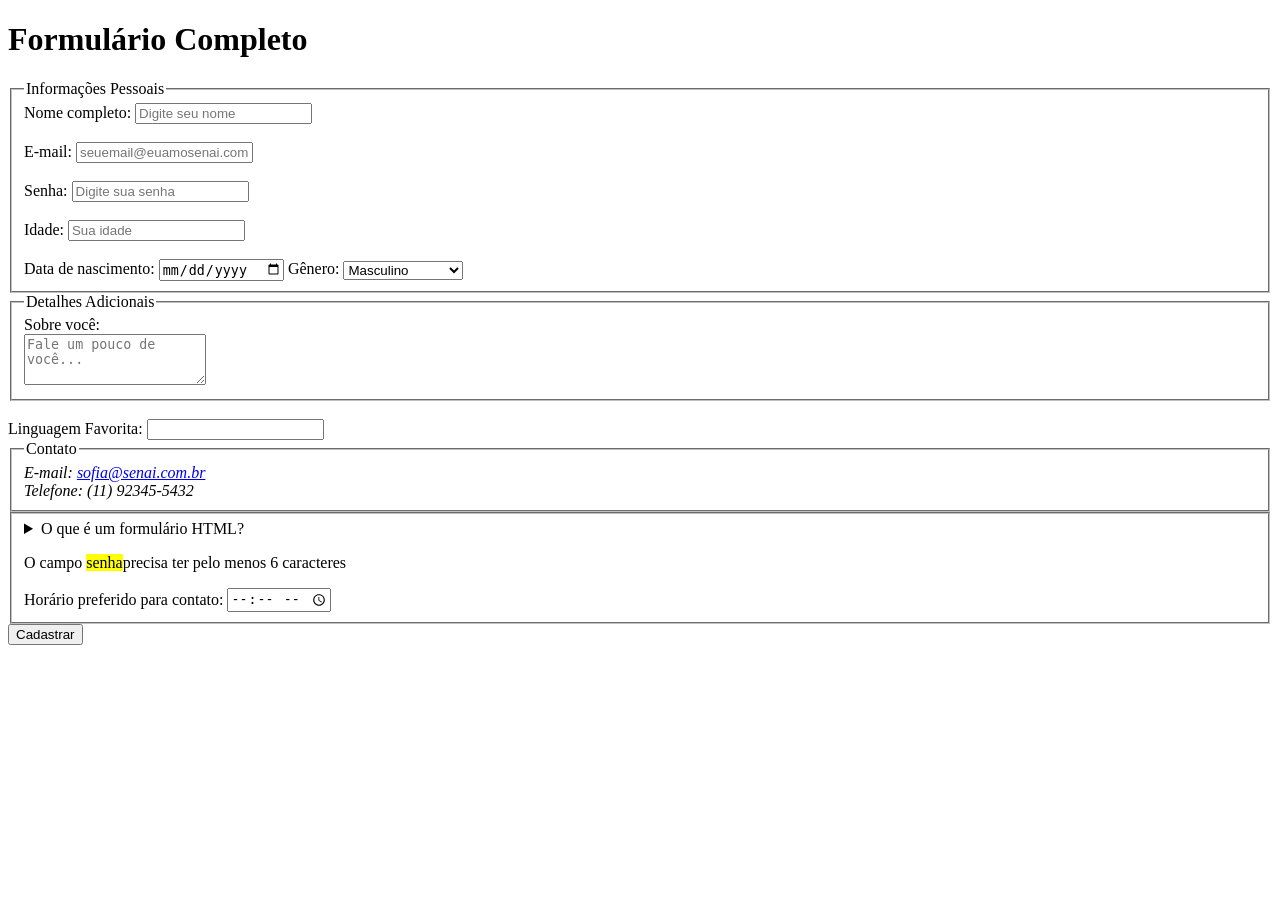
<file: index.html>
<!DOCTYPE html>
<html lang="pt-br">
<head>
    <meta charset="UTF-8">
    <meta name="viewport" content="width=device-width, initial-scale=1.0">
    <title>Document</title>
</head>
<body>
    <!-- <Form> = Define um formulário
        <input>  = Campo de entrada(Com vários tipos: text, password, email, number, etc...)
        <label>  = Associa um texto descritivo a um <input>
            <textarea> =Area de texto maior.
                <select> e <option> = Criam menus suspensos (dropdowns)
                    <button> =Botão clicável
                        <fieldset> e <legend> =Agrupam e nomeiam partes de um formulário
                            <datalist> = Lista de sugestões para <input>-->
                                <h1>Formulário Completo</h1>

  <form>
    <!-- Primeiro Bloco -->
    <fieldset>
        <legend>Informações Pessoais</legend>

        <label for="nome">Nome completo:</label>
        <input type="text" id="nome" name="nome" placeholder="Digite seu nome" required><br><br>

        <label for="email">E-mail:</label>
        <input type="email" id="email" name="email" placeholder="seuemail@euamosenai.com.br" required><br><br>

        <label for="senha">Senha:</label>
        <input type="password" id="senha" name="senha" placeholder="Digite sua senha" required><br><br>

        <label for="idade">Idade:</label>
        <input type="number" id="idade" name="idade" placeholder="Sua idade" required><br><br>

        <label for="nascimento">Data de nascimento:</label>
        <input type="date" id="nascimento" name="nascimento" required>

        <label for="genero">Gênero:</label>
        <select name="genero" id="genero">
            <option value="masculino">Masculino</option>
            <option value="feminino">Feminino</option>
            <option value="outro">Outro</option>
            <option value="prefiro_nao_dizer">Prefiro não dizer</option>
        </select>
    </fieldset>

    <!-- Segundo Bloco -->
    <fieldset>
        <legend>Detalhes Adicionais</legend>

        <label for="bio">Sobre você:</label><br>
        <textarea id="bio" name="bio" rows="3" placeholder="Fale um pouco de você..."></textarea>
    </fieldset>

    <!-- Terceiro Bloco -->
    <br>
    <label for="linguagem">Linguagem Favorita:</label>
    <input type="text" id="linguagem" name="linguagem">

        <fieldset>
        <legend>Contato</legend>
        <address>
            E-mail: <a href="mailto:sofia@senai.com.br">sofia@senai.com.br</a><br>
            Telefone: (11) 92345-5432
        </address>
    </fieldset>

    <fieldset>
        <details>
            <legend>Outras Informações</legend>
            <summary>O que é um formulário HTML?</summary>
            <P>Um formulário HTML é utilizado para coletar informações dos usuários e enviá-las para um servidor.</P>
        </details>

        <p>O campo <mark>senha</mark>precisa ter pelo menos 6 caracteres</p>
        <label for="hora-cadastro">Horário preferido para contato:</label>
        <input type="time" id="hora-cadastro" name="hora-cadastro">
    </fieldset>
    <button type="submit">Cadastrar</button>
</form>




</body>
</html>
</file>
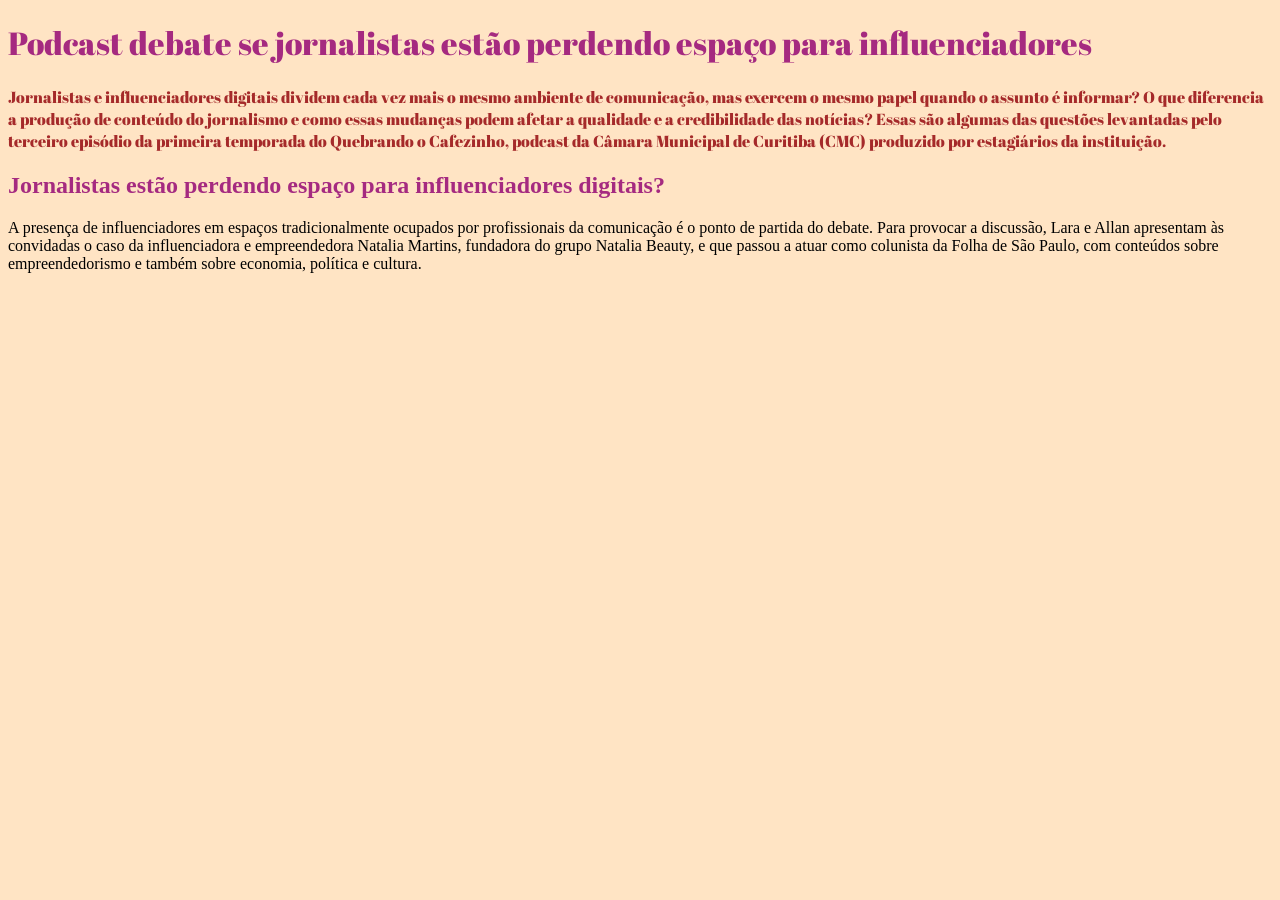
<file: aula 11/index.html>
<!DOCTYPE html>
<html lang="pt-br">
<head>
    <meta charset="UTF-8">
    <meta name="viewport" content="width=device-width, initial-scale=1.0">
    <link rel="preconnect" href="https://fonts.googleapis.com">
<link rel="preconnect" href="https://fonts.gstatic.com" crossorigin>
<link href="https://fonts.googleapis.com/css2?family=Abril+Fatface&display=swap" rel="stylesheet">
    <link rel="stylesheet" href="./style.css">
    <title>Notícia</title>
</head>
<body><h1  class="titulo">Podcast debate se jornalistas estão perdendo espaço para influenciadores</h1>
    <p id="paragrafo1">Jornalistas e influenciadores digitais dividem cada vez mais o mesmo ambiente de comunicação, mas exercem o mesmo papel quando o assunto é informar? O que diferencia a produção de conteúdo do jornalismo e como essas mudanças podem afetar a qualidade e a credibilidade das notícias? Essas são algumas das questões levantadas pelo terceiro episódio da primeira temporada do Quebrando o Cafezinho, podcast da Câmara Municipal de Curitiba (CMC) produzido por estagiários da instituição.</p>
    <h2 class="titulo">Jornalistas estão perdendo espaço para influenciadores digitais?</h2>
    <p>A presença de influenciadores em espaços tradicionalmente ocupados por profissionais da comunicação é o ponto de partida do debate. Para provocar a discussão, Lara e Allan apresentam às convidadas o caso da influenciadora e empreendedora Natalia Martins, fundadora do grupo Natalia Beauty, e que passou a atuar como colunista da Folha de São Paulo, com conteúdos sobre empreendedorismo e também sobre economia, política e cultura.</p>
</body>
</html>
</file>
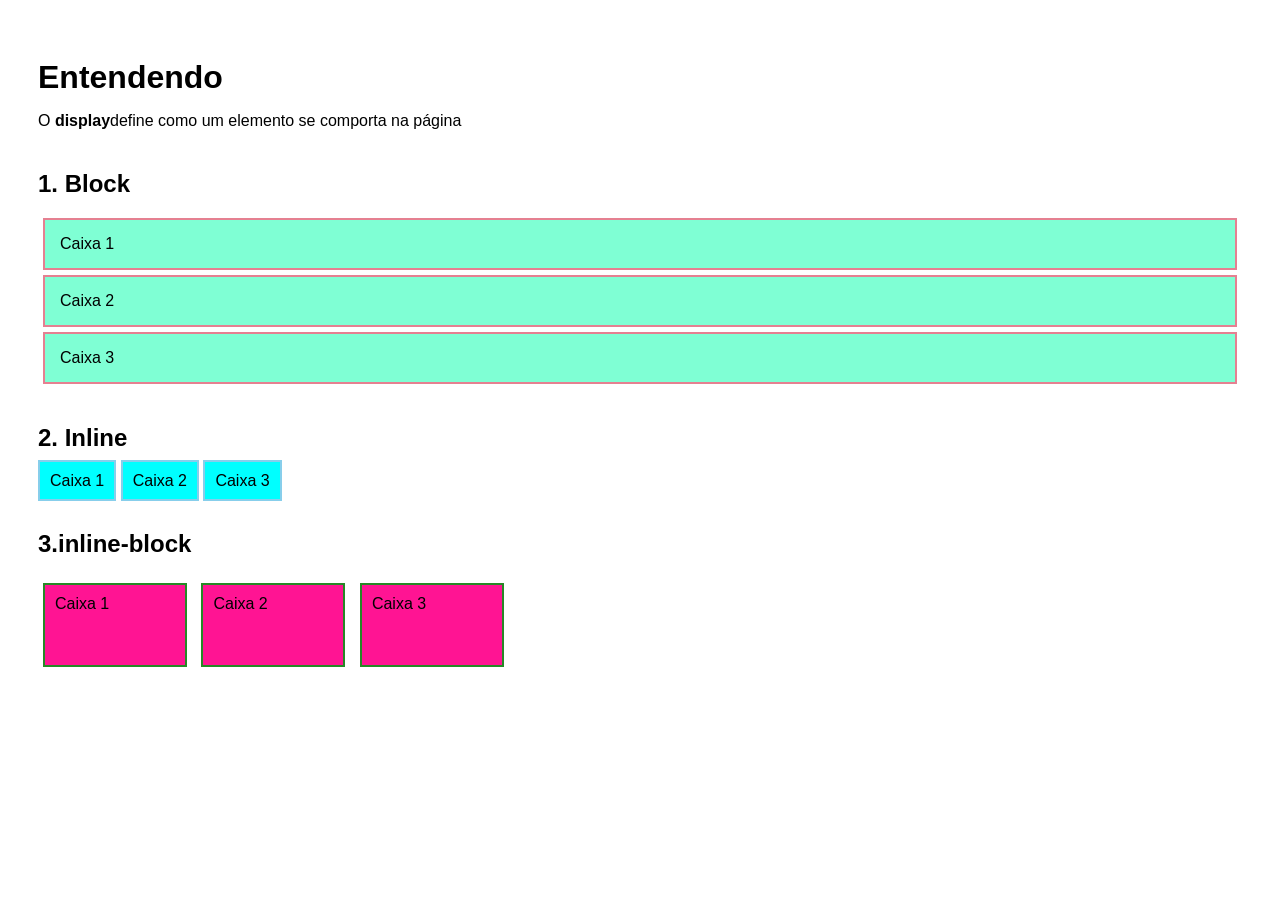
<file: aula 13/index.html>
<!DOCTYPE html>
<html lang="pt-br">
<head>
    <meta charset="UTF-8">
    <meta name="viewport" content="width=device-width, initial-scale=1.0">
    <title>aula 13</title>
    <link rel="stylesheet" href="./css/style.css">
</head>
<body>
    <h1>Entendendo</h1>

    <p>
        O <strong>display</strong>define como um elemento se comporta na página
    </p>

    <!-- BLOCK -->
     <h2>1. Block</h2>
     <div  class="block">Caixa 1</div>
     <div  class="block">Caixa 2</div>
     <div  class="block">Caixa 3</div>


<h2>2. Inline</h2>
     <div  class="inline">Caixa 1</div>
     <div  class="inline">Caixa 2</div>
     <div  class="inline">Caixa 3</div>


     <h2>3.inline-block</h2>
     <div  class="inline-block">Caixa 1</div>
     <div  class="inline-block">Caixa 2</div>
     <div  class="inline-block">Caixa 3</div>

</body>
</html>
</file>
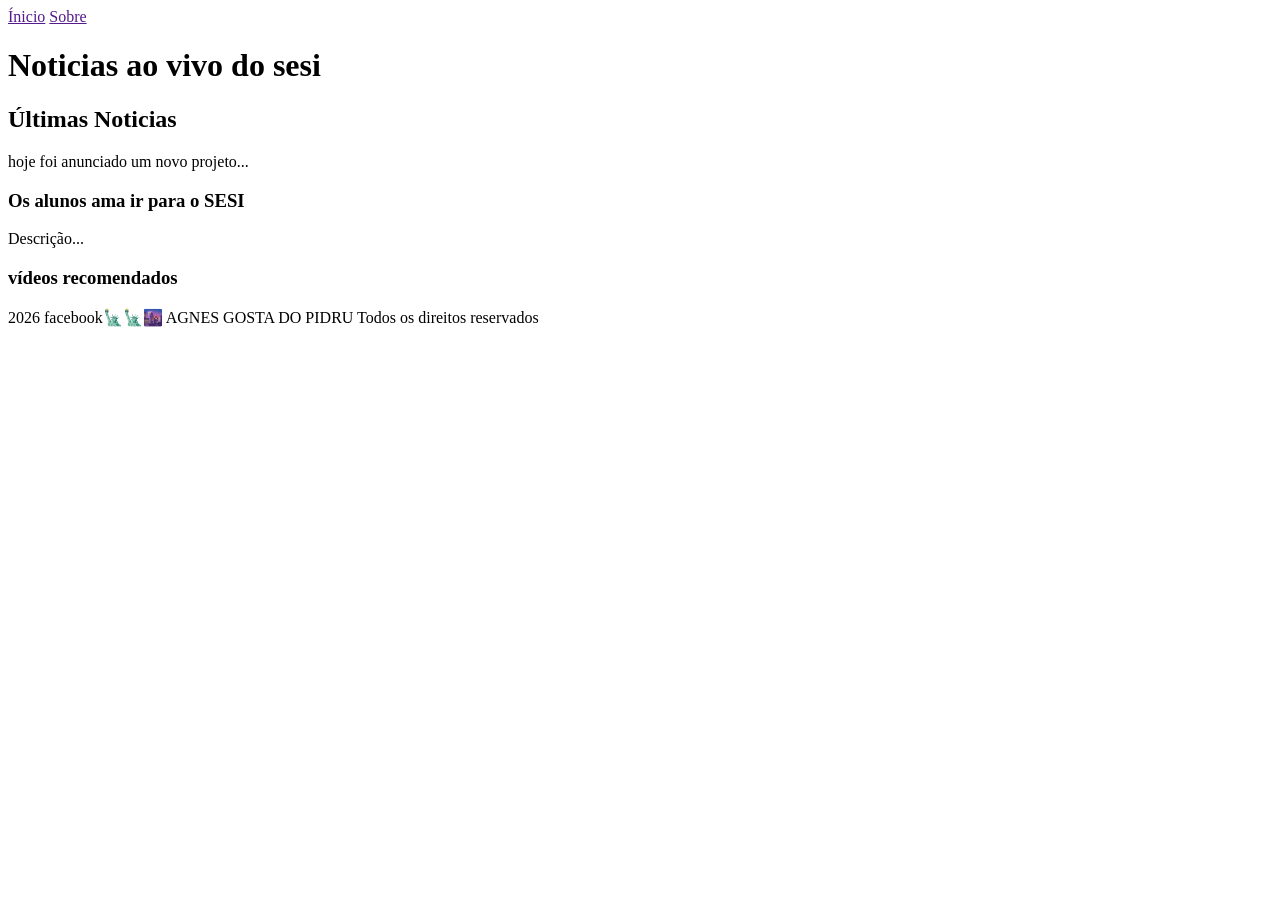
<file: aula 6/index.html>
<!DOCTYPE html>
    <html lang="pt-br">
    <head>
        <meta charset="UTF-8">
        <meta name="viewport" content="width=device-width, initial-scale=1.0">
        <title>Document</title>
    
<head>
 <!--A semântica no HTML significa usar as tags certas para cada tipo de conteúdo, ajudando navegadores, mecanismo de busca e leitores de tela a entenderem melhor a estrutura da página --! >

  < !-- Benefícios do HTML Semântico  -->

 <!-- Melhora a acessibilidade(Leitores de tela conseguem interpretar melhor) 
 Melhora SEO (O Google entende melhor a estrutura do site)
 Facilita a manutenção do código(código mais organizado e legível)
 Ajuda na responsividade(tags semânticas trabalham melhor com CSS e JS) -->
</head>
<body>

    <!-- Sem Semântica -->
     <!-- <a href="#">ínicio<a/> -->
       
       
        <!-- HTML Semântico -->
<header>
    <!-- O topo do site ou de uma seção(Logo, título e menu de navegação) -->
    <nav>
        <!-- Contém links de navegação para outras partes do site -->
        <a href="">Ínicio</a>
        <a href="">Sobre</a>
    </nav>
</header>
<main>
    <!-- Contém o conteúdo principal da página -->
    <h1>Noticias ao vivo do sesi</h1>
   <section> <h2>Últimas Noticias</h2>
    <p>hoje foi anunciado um novo projeto...</p>

    <article>
        <!-- Representa um conteúdo independente e autocontido,que pode ser ditribuido ou reutilizado separadamente sem perder o sentido. Ex: Postagens, BLOG, Noticias, comentários de usuários, Cards de produtos, artigos de revista,-->
        <h3>Os alunos ama ir para o SESI</h3>
        <p>Descrição...</p>
    </article>
</section>


<aside>
    <!--TAG usada para conteúdos secundários ou complementares,que não fazem parte do fluxo principal do documento.Normalmente, ela aparece como:
    -Barras laterais
    -Informações adicionais
    -Anúncios -->
    <h3>vídeos recomendados</h3>
</aside>


</main>
     <footer>
        <!-- representa o rodapé da página, contendo informações como copyright e links secundários
         Quando usar?
         -Final da páginaa -->
        <p>2026 facebook🗽🗽🌆 AGNES GOSTA DO PIDRU Todos os direitos reservados</p>
     </footer>
    
</body>
</html>
</file>
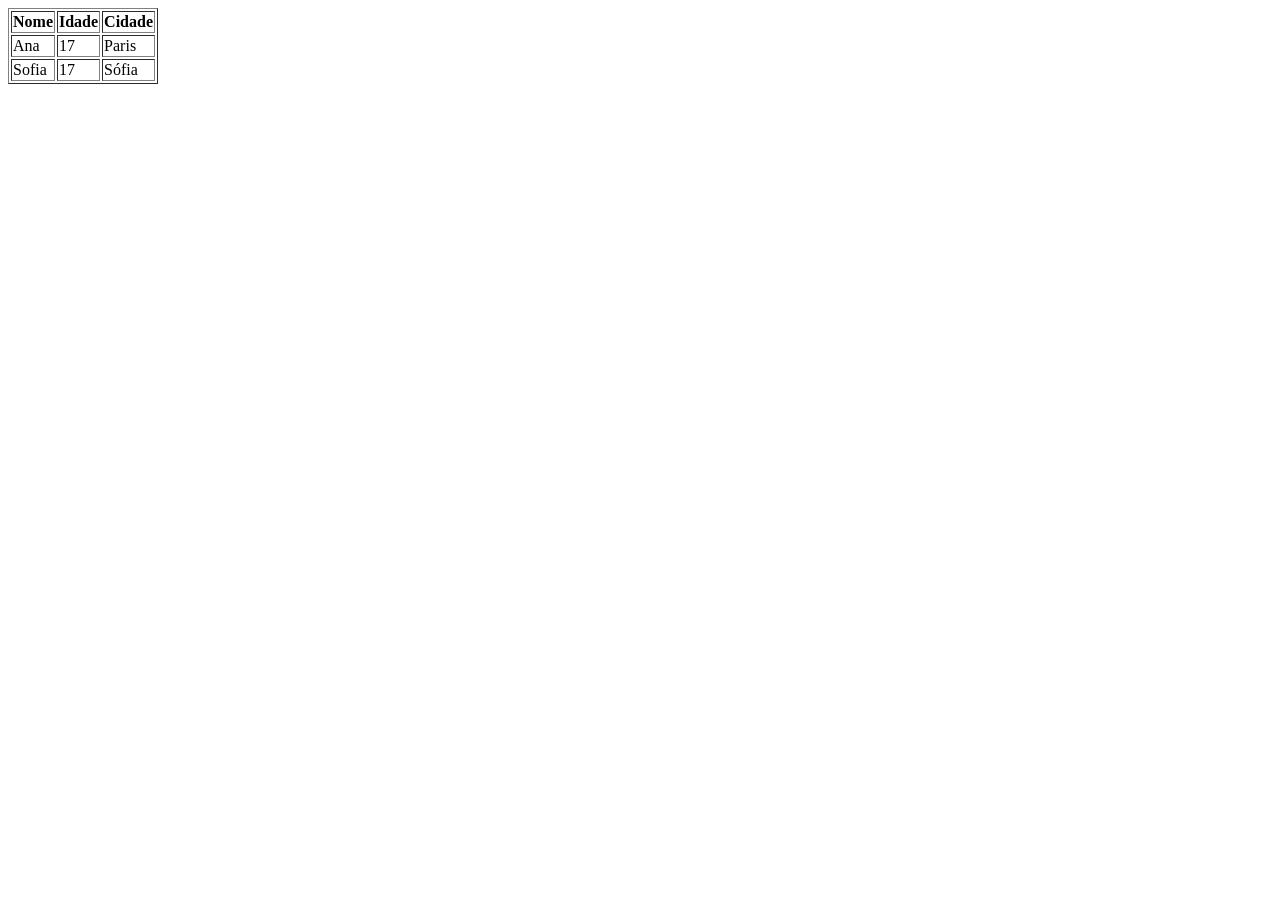
<file: Aula 7/index.html>
<!DOCTYPE html>
<html lang="pt-br">
<head>
    <meta charset="UTF-8">
    <meta name="viewport" content="width=device-width, initial-scale=1.0">
    <title>Aula 07</title>

</head>
<body>
<!-- TABELAS -->
 <!--
<table> = Define a tabela
<thead> = Define a região do Cabeçalho
<tr> = Define uma linha da tabela
<th> = Define um cabeçalho9deixa em negrito)
<tbody> = Define a região do corpo
<th> = Define uma célula (dados da tabela)
<border> = "1" = Adiciona bordas na tabela 
-->
    <table border="1">
        <thead>
            <tr>
                <th>Nome</th>
                <th>Idade</th>
                <th>Cidade</th>
            </tr>
        </thead>
<tbody>
    <tr>
        <td>Ana</td>
        <td>17</td>
        <td>Paris</td>
    </tr>
    <tr>
        <td>Sofia</td>
        <td>17</td>
        <td>Sófia</td>
    </tr>
</tbody>
    </table>   
</body>
</html>
</file>
<file: aula 11/style.css>
body{
   background-color: bisque;
    /* seletores */

    /* própria tag html */
    /* h1,p,span,a */

    /* id */
    /* Atributo HTML que adiciona um identificador único na tag.Essse identificador */


h1
 {
  font-family: "Abril Fatface", serif;
  font-weight: 400;
  font-style: normal;
}

}

#paragrafo1 {

    color: brown;
     font-family: "Abril Fatface", serif;
  font-weight: 400;
  font-style: normal;
}

.titulo{
    color: rgb(165, 42, 128);
}

/* CLASSES */
/* Atributos HTML que adiciona um identificador reutilizável na tag */
</file>
<file: aula 13/css/style.css>
body{


    font-family: Arial, Helvetica, sans-serif;
    padding: 30px;

}

h1{
margin-bottom: 5px;

}

h2{
margin-top: 40px;

}

.block{
display: block;
background-color: aquamarine;
padding: 15px;
margin: 5px;
border: 2px solid rgb(229, 128, 145)


}

/* ================== */
/* 2.Inline */
/* ================== */
/* ocupa só o epaço do conteúdo */
.inline {
display: inline;
background-color: aqua;
padding: 10px;
border: 2px solid skyblue;

}

/* INLINE BLOCK */
.inline-block{
    display: inline-block;
    width: 120px;
    height: 60px;
    background-color: deeppink;
    padding: 10px;
    margin: 5px;
    border: 2px solid rgb(38, 136, 38);



}
</file>
